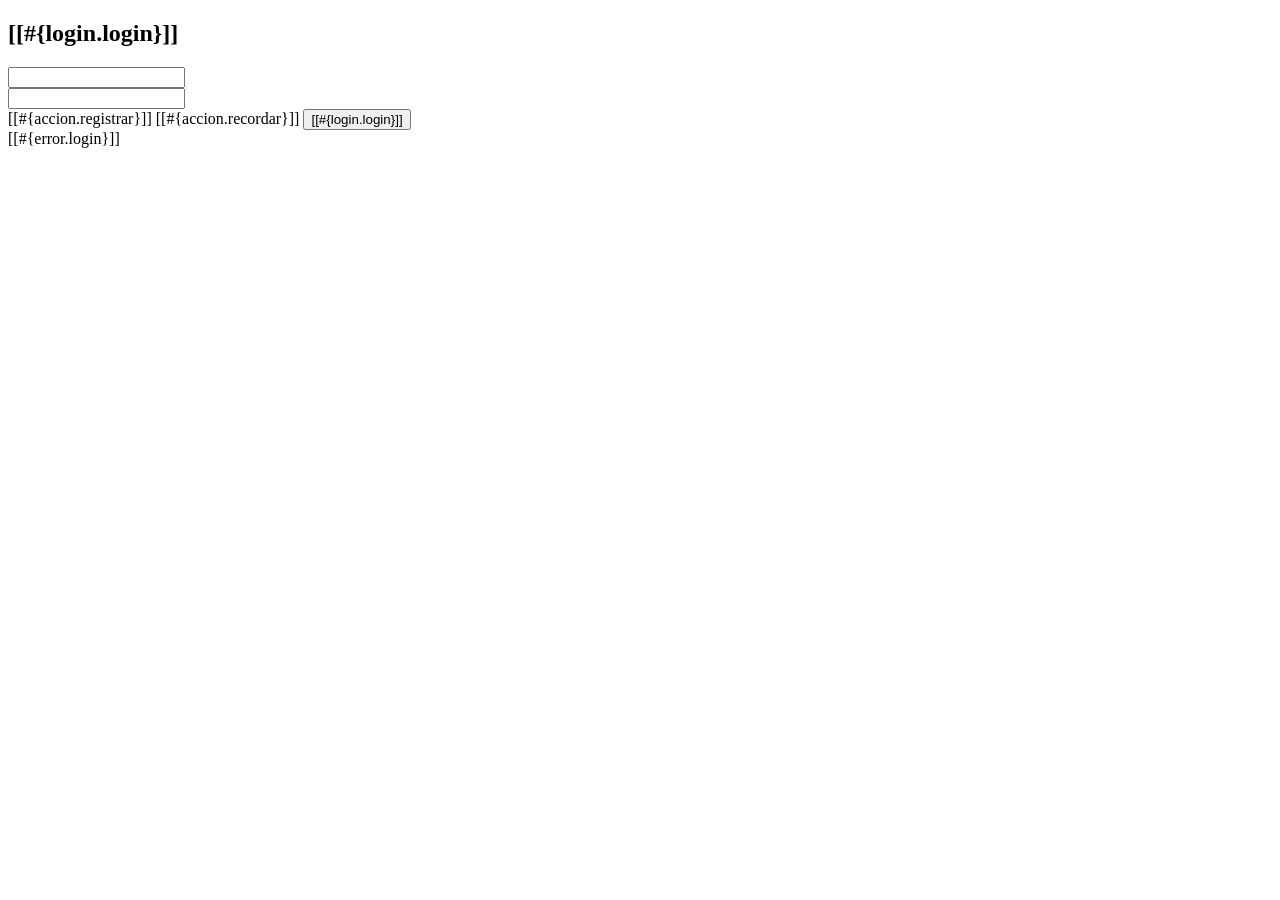
<file: Tienda_AaronMoreira/src/main/resources/templates/login.html>
<!DOCTYPE html>
<html xmlns="http://www.w3.org/1999/xhtml"
      xmlns:th="http://www.thymeleaf.org"
      xmlns:sec="http://www.thymeleaf.org/thymeleaf-extras-springsecurity6">
    <head th:replace="~{general/fragmentos :: head}"/>
    <body>
        <header th:replace="~{general/fragmentos :: header}"/>
        <div class="row my-5">
            <div class="col-md-4 offset-md-4">
                <div class="card">
                    <div class="card-header bg-success text-white text-center">
                        <h2>[[#{login.login}]]</h2>
                    </div>
                    <div class="card-body">
                        <form method="POST" th:action="@{/login}">
                            <!-- Formulario y campos -->
                            <div class="row my-3">
                                <label for="username" class="col-md-1 my-auto"><i class="fas fa-user-lock"></i></label>
                                <div class="col-md-11 my-auto">
                                    <input class="form-control" id="username" type="text" name="username" th:placeholder="#{login.username}"/>
                                </div>
                            </div>
                            <div class="row my-3">
                                <label for="password" class="col-md-1 my-auto"><i class="fas fa-key"></i></label>
                                <div class="col-md-11 my-auto">
                                    <input class="form-control" id="password" type="password" name="password" th:placeholder="#{login.password}"/>
                                </div>
                            </div>                            
                            <!-- Botones y enlaces -->
                            <div class="d-flex justify-content-around mt-4">
                                <!-- Enlace de registro (con estilo de botón) -->
                                <a th:href="@{/registro/nuevo}" class="btn btn-primary"><i class="fas fa-user-plus"></i> [[#{accion.registrar}]]</a>                                
                                <!-- Enlace para recordar contraseña -->
                                <a th:href="@{/registro/recordar}" class="btn btn-info"><i class="fas fa-envelope"></i> [[#{accion.recordar}]]</a>                                
                                <!-- Botón para enviar el formulario -->
                                <button class="btn btn-success" type="submit"><i class="fas fa-sign-in-alt"></i> [[#{login.login}]]</button>
                            </div>
                        </form>
                    </div>
                </div>
                <!-- Manejo de Errores -->
                <div th:if="${param.error != null}" class="alert alert-danger mt-3 text-center" role="alert">
                    [[#{error.login}]]
                </div>
            </div>
        </div>
        <footer th:replace="~{general/fragmentos :: footer}"/>
    </body>
</html>
</file>
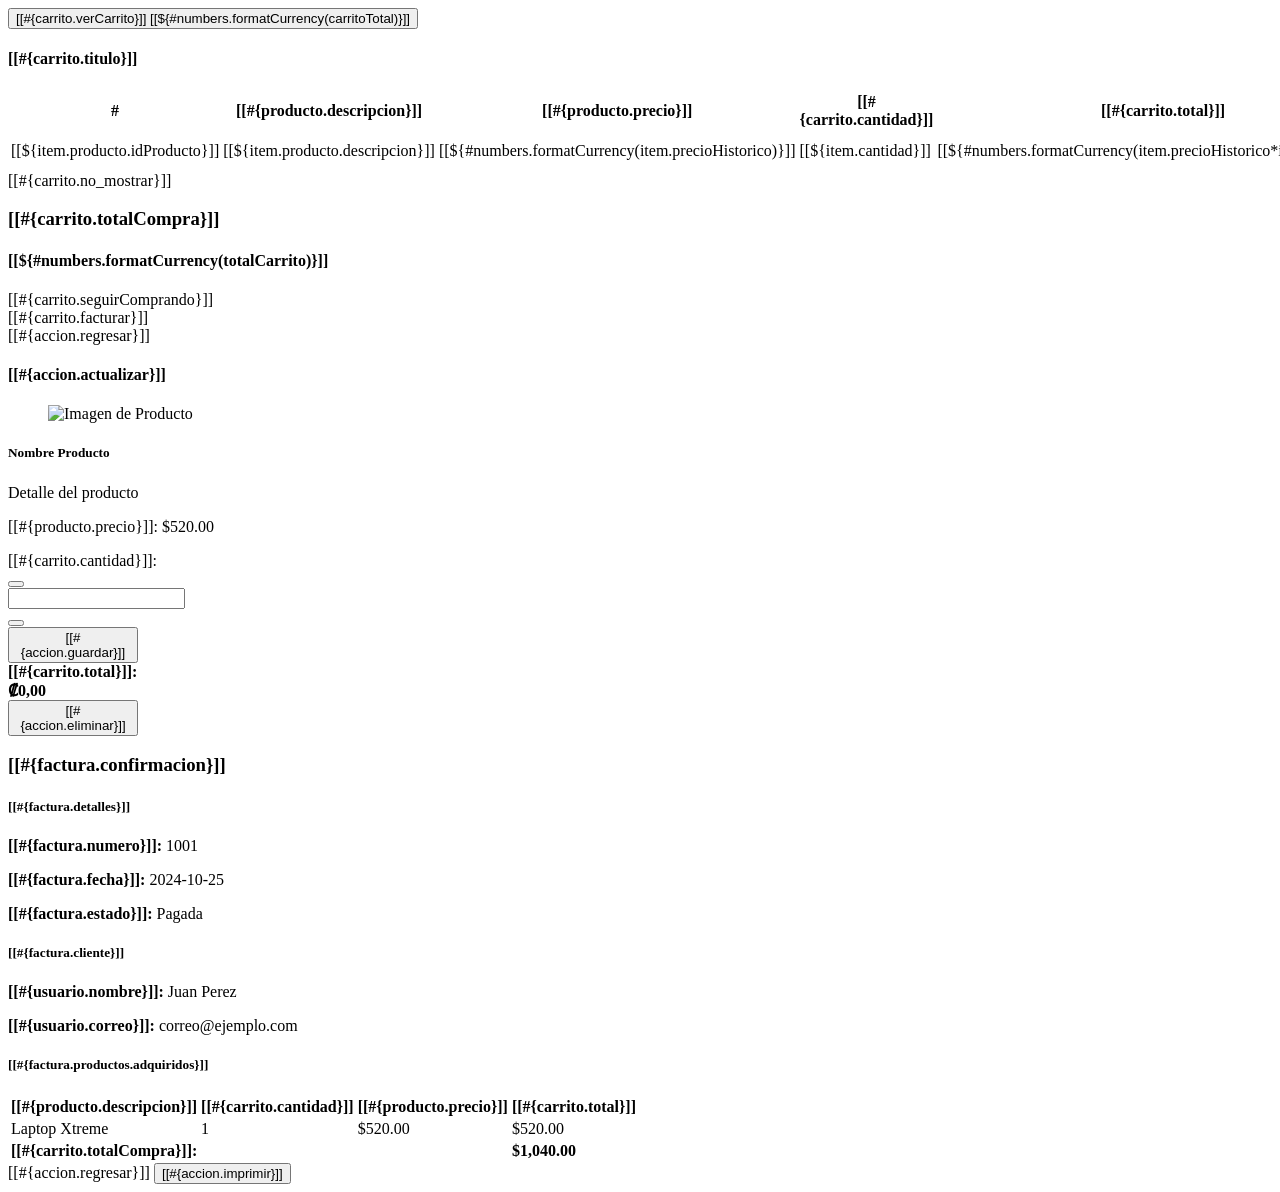
<file: Tienda_AaronMoreira/src/main/resources/templates/carrito/fragmentos.html>
<!DOCTYPE html>
<html xmlns:th="http://www.thymeleaf.org"
      xmlns="http://www.w3.org/1999/xhtml"
      xmlns:sec="http://thymeleaf.org/extras/spring-security">
    <head th:replace="~{layout/plantilla :: head}">
        <title>TechShop</title>
    </head>
    <body>       

        <div th:fragment="verCarrito" th:unless="${#lists.isEmpty(listaItems)}">            
            <form action="/carrito/listado">
                <button
                    type="submit"
                    class="btn btn-primary">
                    <i class="fas fa-cart-plus"></i>
                    [[#{carrito.verCarrito}]] [[${#numbers.formatCurrency(carritoTotal)}]]
                </button>
            </form>
        </div>     

        <section th:fragment="listadoCarrito" id="items">          
            <div class="row p-5">
                <div class="col-md-9">
                    <div class="card">
                        <div class="card-header">
                            <h4>[[#{carrito.titulo}]]</h4>
                        </div>
                        <div th:if="${carritoItems != null and !carritoItems.empty}">
                            <table class="table table-stryped">
                                <thead class="thead-dark">
                                    <tr>
                                        <th>#</th>
                                        <th>[[#{producto.descripcion}]]</th>
                                        <th>[[#{producto.precio}]]</th>
                                        <th>[[#{carrito.cantidad}]]</th>
                                        <th>[[#{carrito.total}]]</th>
                                        <th></th>
                                        <th></th>
                                    </tr>
                                </thead>
                                <tbody>
                                    <tr th:each="item : ${carritoItems}">
                                        <td>[[${item.producto.idProducto}]]</td>
                                        <td>[[${item.producto.descripcion}]]</td>
                                        
                                        <td class="text-end">[[${#numbers.formatCurrency(item.precioHistorico)}]]</td>
                                        <td class="text-center">[[${item.cantidad}]]</td>
                                        <td class="text-center">[[${#numbers.formatCurrency(item.precioHistorico*item.cantidad)}]]</td>
                                        <td>
                                            <form th:action="@{/carrito/eliminar/}+${item.producto.idProducto}" method="post" class="d-inline">
                                                <button type="submit" class="btn btn-danger">
                                                    <i class='fas fa-trash'></i> [[#{accion.eliminar}]]
                                                </button>
                                            </form>
                                        </td>
                                        <td>
                                            <a th:href="@{/carrito/modificar/}+${item.producto.idProducto}"
                                               class="btn btn-warning">
                                                <i class='fas fa-pencil'></i> [[#{accion.actualizar}]]
                                            </a>
                                        </td>
                                    </tr>
                                </tbody>
                            </table>
                        </div>
                        <div class="text-center p-2" th:if="${carritoItems== null or carritoItems.empty}">
                            [[#{carrito.no_mostrar}]]
                        </div>
                    </div>
                </div>
                <div class="col-md-3">
                    <div class="card text-center bg-primary text-white mb-3">
                        <div class="card-body">
                            <h3>[[#{carrito.totalCompra}]]</h3>
                            <h4 class="fs-4">
                                [[${#numbers.formatCurrency(totalCarrito)}]]
                            </h4>
                        </div>
                    </div>
                    <div class="card text-center bg-success text-white mb-3">
                        <div class="card-body">
                            <a th:href="@{/}"
                               class="btn btn-success">
                                <i class='fas fa-reply'></i> [[#{carrito.seguirComprando}]]
                            </a>
                        </div>
                    </div>
                    <div class="card text-center bg-info text-white mb-3">
                        <div class="card-body">
                            <a th:href="@{/facturar/carrito}"
                               class="btn btn-info">
                                <i class='fas fa-fordward'></i> [[#{carrito.facturar}]]
                            </a>
                        </div>
                    </div> 
                </div>
            </div>            
        </section>

        <section th:fragment="modificaItem" class="container py-4">
            <div class="row mb-3">
                <div class="col-12">
                    <a th:href="@{/carrito/listado}" class="btn btn-primary">
                        <i class='fas fa-reply'></i> [[#{accion.regresar}]]
                    </a>
                </div>
            </div>

            <div class="card shadow-lg mx-auto" style="max-width: 800px;">
                <div class="card-body">
                    <h4 class="card-title mb-4">[[#{accion.actualizar}]]</h4>
                    <div class="row align-items-center">
                        <div class="col-md-4 text-center mb-3 mb-md-0">
                            <figure>
                                <img th:src="@{${item.producto.rutaImagen}}" 
                                     width="150" 
                                     alt="Imagen de Producto" 
                                     class="rounded shadow-sm"/>
                            </figure>
                        </div>
                        <div class="col-md-8">
                            <h5 class="font-weight-bold" th:text="${item.producto.descripcion}">Nombre Producto</h5>
                            <p class="text-muted small mb-1" th:text="${item.producto.detalle}">Detalle del producto</p>
                            <p class="text-info mb-3">
                                [[#{producto.precio}]]: 
                                <span th:text="${#numbers.formatCurrency(item.precioHistorico)}">$520.00</span>
                                <span id="precioUnitario" 
                                      th:data-precio="${item.precioHistorico}" 
                                      style="display: none;">
                                </span>
                            </p>
                            <form th:action="@{/carrito/actualizar}"
                                  method="post"
                                  th:object="${item}"
                                  class="form-inline mb-4">
                                <input type="hidden" name="idProducto" th:field="*{producto.idProducto}"/>
                                <label class="mr-2">[[#{carrito.cantidad}]]:</label>
                                <div class="input-group input-group-sm mr-4" style="width: 130px;">
                                    <div class="input-group-prepend">
                                        <button type="button" class="btn btn-outline-secondary btn-sm" 
                                                onclick="ajustarCantidad(this, -1)">
                                            <i class="fas fa-minus"></i>
                                        </button>
                                    </div>
                                    <input type="number" 
                                           name="cantidad" 
                                           th:field="*{cantidad}" 
                                           min='1' 
                                           th:max="${item.producto.existencias}"
                                           id="cantidadInput"
                                           class="form-control text-center"
                                           onchange="calcularSubtotalItem()" /> <div class="input-group-append"/>
                                    <button type="button" class="btn btn-outline-secondary btn-sm"
                                            onclick="ajustarCantidad(this, 1)">
                                        <i class="fas fa-plus"></i>
                                    </button>
                                </div>                        
                                <button class="btn btn-success btn-sm" type="submit" name="guardar">
                                    <i class='fas fa-save'></i> [[#{accion.guardar}]]
                                </button>
                            </form>
                            <div class="alert alert-light text-right mb-4">
                                <strong class="h5">[[#{carrito.total}]]: 
                                    <span id="subtotalItemDisplay"
                                          th:with="subtotal=${item.precioHistorico} * ${item.cantidad}"
                                          th:text="${#numbers.formatCurrency(subtotal)}" 
                                          class="text-success">$1,040.00</span>
                                </strong>
                            </div>
                            <div class="text-right">
                                <form th:action="@{/carrito/eliminar/}+${item.producto.idProducto}" 
                                      method="post"
                                      style="display: inline;">
                                    <button type="submit" 
                                            class="btn btn-outline-danger btn-sm"
                                            onclick="return confirm('¿Está seguro de que desea eliminar este producto del carrito?');">
                                        <i class='fas fa-trash'></i> [[#{accion.eliminar}]]
                                    </button>
                                </form>
                            </div>
                        </div>
                    </div>
                </div>
            </div>

            <script>
                // 💡 Función básica para manejar el Stepper UI (requiere jQuery si usas Thymeleaf)
                function ajustarCantidad(button, delta) {
                    var input = $(button).closest('.input-group').find('input[type="number"]');
                    var currentValue = parseInt(input.val());
                    var minValue = parseInt(input.attr('min'));
                    var maxValue = parseInt(input.attr('max'));
                    var newValue = currentValue + delta;
                    // Limitar la cantidad
                    if (newValue >= minValue && newValue <= maxValue) {
                        input.val(newValue);
                        // 💡 SOLUCIÓN DEL PROBLEMA 2: Llamar al cálculo después de cambiar el valor
                        calcularSubtotalItem();
                    } else if (newValue < minValue) {
                        input.val(minValue);
                        calcularSubtotalItem();
                    } else if (newValue > maxValue) {
                        input.val(maxValue);
                        calcularSubtotalItem();
                    }
                    // Lógica para deshabilitar botones (opcional)
                    $(button).closest('.input-group').find('.fa-minus').closest('button').prop('disabled', input.val() <= minValue);
                    $(button).closest('.input-group').find('.fa-plus').closest('button').prop('disabled', input.val() >= maxValue);
                }
                function calcularSubtotalItem() {
                    // 1. Obtener los elementos por sus IDs
                    var cantidadInput = document.getElementById('cantidadInput');
                    // El precio se obtiene del atributo data-precio (valor numérico sin formato)
                    var precioUnitarioSpan = document.getElementById('precioUnitario');
                    var subtotalDisplay = document.getElementById('subtotalItemDisplay');

                    // Verificación de existencia de elementos
                    if (!cantidadInput || !precioUnitarioSpan || !subtotalDisplay)
                        return;

                    // 2. Leer y parsear los valores
                    var cantidad = parseInt(cantidadInput.value) || 0;
                    var precioUnitario = parseFloat(precioUnitarioSpan.dataset.precio) || 0;

                    // 3. Calcular y formatear
                    var nuevoSubtotal = cantidad * precioUnitario;

                    // 4. Actualizar la visualización del Subtotal
                    subtotalDisplay.textContent = formatAsCurrency(nuevoSubtotal);
                }
                function formatAsCurrency(number) {
                    if (isNaN(number))
                        return "$0.00";
                    return new Intl.NumberFormat('es-CR', {// Ejemplo: Español de Costa Rica
                        style: 'currency',
                        currency: 'CRC' // Ejemplo: Colon Costarricense. Cambie a 'USD', 'EUR', etc.
                    }).format(number);
                }
                window.onload = calcularSubtotalItem;
            </script>
        </section>

        <section th:fragment="detalleFactura" class="container py-5">
            <div class="card shadow-lg mx-auto" style="max-width: 900px;">
                <div class="card-header bg-success text-white">
                    <h3 class="mb-0">[[#{factura.confirmacion}]]</h3>
                    <p th:if="${mensaje}" th:text="${mensaje}" class="mb-0"></p>
                </div>

                <div class="card-body">
                    <div class="row mb-4 border-bottom pb-3">
                        <div class="col-md-6">
                            <h5>[[#{factura.detalles}]]</h5>
                            <p><strong>[[#{factura.numero}]]:</strong> <span th:text="${factura.idFactura}">1001</span></p>
                            <p><strong>[[#{factura.fecha}]]:</strong> <span th:text="${#temporals.format(factura.fecha, 'dd-MM-yyyy hh:mm')}">2024-10-25</span></p>
                            <p><strong>[[#{factura.estado}]]:</strong> <span th:text="${factura.estado.valorBD}">Pagada</span></p>
                        </div>
                        <div class="col-md-6 text-md-right">
                            <h5>[[#{factura.cliente}]]</h5>
                            <p><strong>[[#{usuario.nombre}]]:</strong> <span th:text="${factura.usuario.nombre} + ' ' + ${factura.usuario.apellidos}">Juan Perez</span></p>
                            <p><strong>[[#{usuario.correo}]]:</strong> <span th:text="${factura.usuario.correo}">correo@ejemplo.com</span></p>
                        </div>
                    </div>

                    <h5>[[#{factura.productos.adquiridos}]]</h5>
                    <div class="table-responsive mb-4">
                        <table class="table table-bordered table-striped">
                            <thead class="thead-light">
                                <tr>
                                    <th>[[#{producto.descripcion}]]</th>
                                    <th class="text-center">[[#{carrito.cantidad}]]</th>
                                    <th class="text-right">[[#{producto.precio}]]</th>
                                    <th class="text-right">[[#{carrito.total}]]</th>
                                </tr>
                            </thead>
                            <tbody>
                                <tr th:each="venta, iterStat : ${factura.ventas}">
                                    <td th:text="${venta.producto.descripcion}">Laptop Xtreme</td>
                                    <td class="text-center" th:text="${venta.cantidad}">1</td>
                                    <td class="text-end" th:text="${#numbers.formatCurrency(venta.precioHistorico)}">$520.00</td>
                                    <td class="text-end" th:with="subtotal=${venta.precioHistorico} * ${venta.cantidad}"
                                        th:text="${#numbers.formatCurrency(subtotal)}">$520.00</td>
                                </tr>
                            </tbody>
                            <tfoot>
                                <tr>
                                    <td colspan="3" class="text-end"><strong>[[#{carrito.totalCompra}]]:</strong></td>
                                    <td class="text-end text-success">
                                        <strong class="h5" th:text="${#numbers.formatCurrency(factura.total)}">$1,040.00</strong>
                                    </td>
                                </tr>
                            </tfoot>
                        </table>
                    </div>

                    <div class="text-center">
                        <a th:href="@{/}" class="btn btn-primary btn-lg d-print-none">
                            <i class='fas fa-home'></i> [[#{accion.regresar}]]
                        </a>
                        <button onclick="window.print()" class="btn btn-primary btn-lg d-print-none">
                            <i class='fas fa-print'></i> [[#{accion.imprimir}]]
                        </button>
                    </div>

                </div>
            </div>
        </section>

    </body>
</html>
</file>
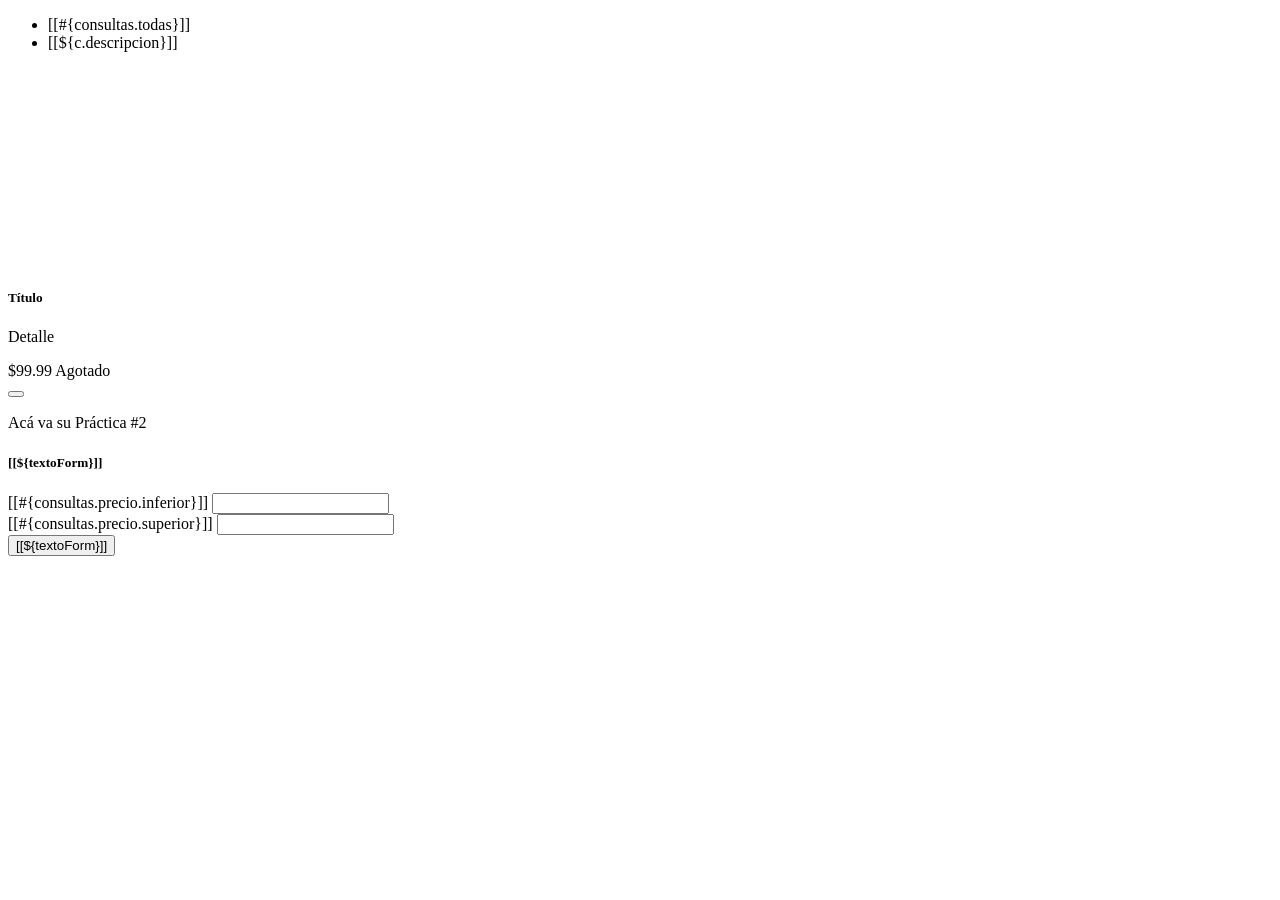
<file: Tienda_AaronMoreira/src/main/resources/templates/consultas/fragmentos.html>
<!DOCTYPE html>
<html xmlns="http://www.w3.org/1999/xhtml"
      xmlns:th="http://www.thymeleaf.org"
      xmlns:sec="http://www.thymeleaf.org/thymeleaf-extras-springsecurity6">
    <head th:replace="~{general/plantilla :: head}"/>

    <body>
        <!-- fragmento 1 para Agregar producto en ventana modal -->
        <section th:fragment="tabs" class="py-3 mb-4">
            <div class="d-flex justify-content-center px-5"> 
                <ul class="nav nav-underline">
                    <li class="nav-item">
                        <a th:href="@{/}"                            
                           class="nav-link" 
                           aria-current="page">
                            [[#{consultas.todas}]]
                        </a>
                    </li>
                    <li th:each="c : ${categorias}" class="nav-item">
                        <a th:href="@{/consultas/{id}(id=${c.idCategoria})}"                           
                           class="nav-link">
                            [[${c.descripcion}]]
                        </a>
                    </li>
                </ul>
            </div>
        </section>

        <!-- fragmento 2 para el listado de tarjetas de productos -->
        <section th:fragment="tarjetas" class="container py-4">
            <div class="row row-cols-1 row-cols-sm-2 row-cols-lg-3 row-cols-xl-4 g-4">
                <div th:each="p : ${productos}" class="col">
                    <div class="card h-100 shadow-sm">
                        <div class="d-flex justify-content-center align-items-center bg-light p-3" style="height: 200px;">
                            <img th:src="${p.rutaImagen}" class="img-fluid" 
                                 th:alt="${p.descripcion}" 
                                 style="max-height: 100%; object-fit: contain;"/>
                        </div>
                        <div class="card-header bg-white">
                            <h5 class="card-title text-center text-truncate mb-0" th:text="${p.descripcion}">Título</h5>
                        </div>
                        <div class="card-body d-flex flex-column">
                            <p class="card-text text-muted mb-auto text-truncate" th:text="${p.detalle}">Detalle</p>
                        </div>
                        <div class="card-footer bg-white d-flex justify-content-between align-items-center">
                            <div class="fw-bold">
                                <span class="text-success h5" th:text="${#numbers.formatCurrency(p.precio)}">$99.99</span>
                                <span th:if="${p.existencias > 0}" class="badge text-bg-success ms-2" th:text="${p.existencias} + ' unidades'"></span>
                                <span th:unless="${p.existencias > 0}" class="badge text-bg-danger ms-2">Agotado</span>
                            </div>
                            <form th:action="@{/carrito/agregar}" th:method="POST" class="d-inline">
                                <input type="hidden" th:value="${p.idProducto}" name="idProducto"/>
                                <button type="button" 
                                        class="btn btn-sm btn-primary" 
                                        th:disabled="${p.existencias == 0}"
                                        onclick="addCart(this.form)">
                                    <i class="fas fa-cart-plus"></i>
                                </button>
                            </form>
                        </div>
                    </div>
                </div>
            </div>
        </section>

        <section th:fragment='consultas' class='row row-cols-4 p-2'>
            <div th:replace="~{consultas/fragmentos :: formConsulta('primary',#{consultas.derivadas},'/consultas/consultaDerivada')}"/>
            <div th:replace="~{consultas/fragmentos :: formConsulta('warning',#{consultas.jpql},'/consultas/consultaJPQL')}"/>
            <div th:replace="~{consultas/fragmentos :: formConsulta('success',#{consultas.sql},'/consultas/consultaSQL')}"/>
            <div class='card'><p>Acá va su Práctica #2</p></div>
        </section>

        <div th:fragment='formConsulta(colorForm, textoForm, urlForm)'>
            <form method="post" th:action='@{${urlForm}}' class='was-validated'>
                <div class='card p-2'>
                    <div class="card-header text-center text-white" th:classappend="${'bg-'+colorForm}">
                        <h5>[[${textoForm}]]</h5>
                    </div>
                    <div class="card-body">
                        <div class='mb-3'>
                            <label>[[#{consultas.precio.inferior}]]</label>
                            <input type="number" name='precioInf' th:value='${precioInf}'
                                   class='form-control' min="0" required/>
                        </div>
                        <div class='mb-3'>
                            <label>[[#{consultas.precio.superior}]]</label>
                            <input type="number" name='precioSup' th:value='${precioSup}'
                                   class='form-control' min="0" required/>
                        </div>
                    </div>
                    <div class="card-footer text-center">
                        <button type='submit' class='btn text-white' th:classappend="${'btn-'+colorForm}">
                            <i class='fa-solid fa-magnifying-glass'></i> [[${textoForm}]]
                        </button>
                    </div>
                </div>
            </form>
        </div>
    </body>
</html>
</file>
